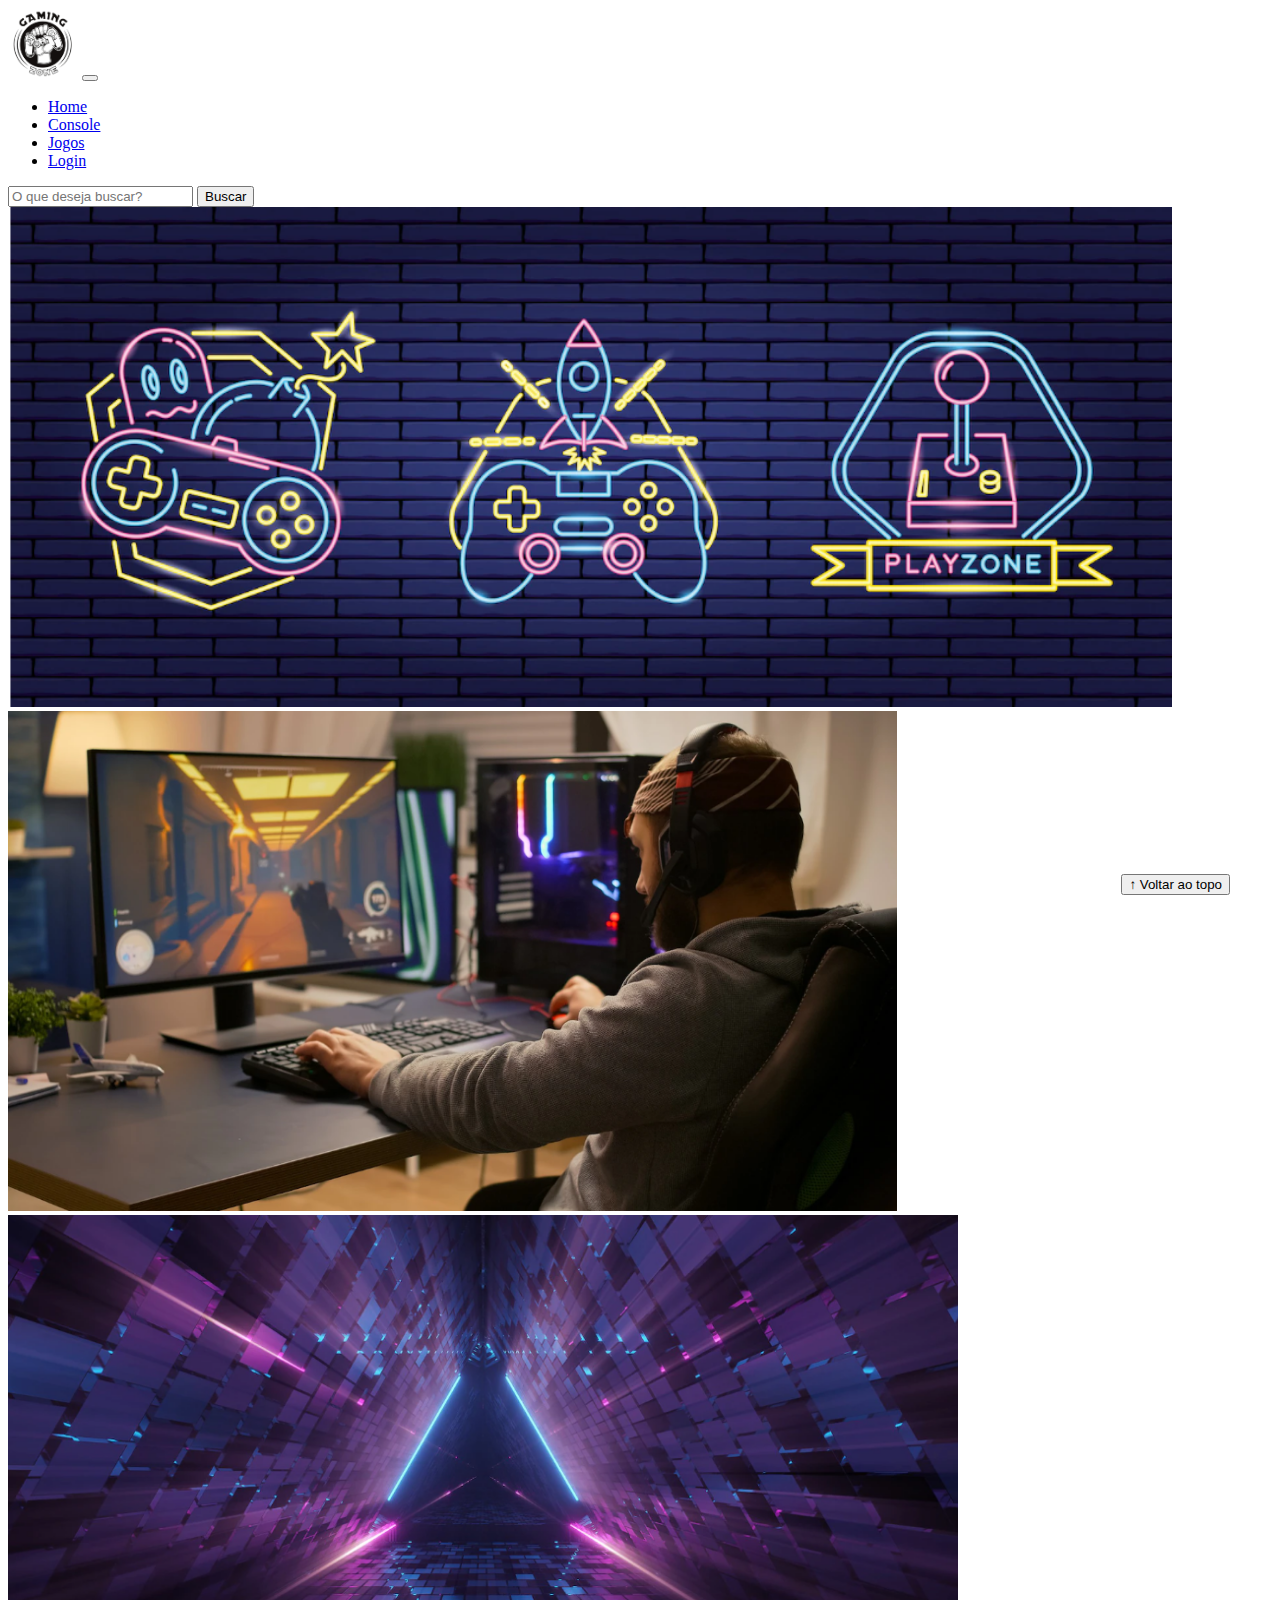
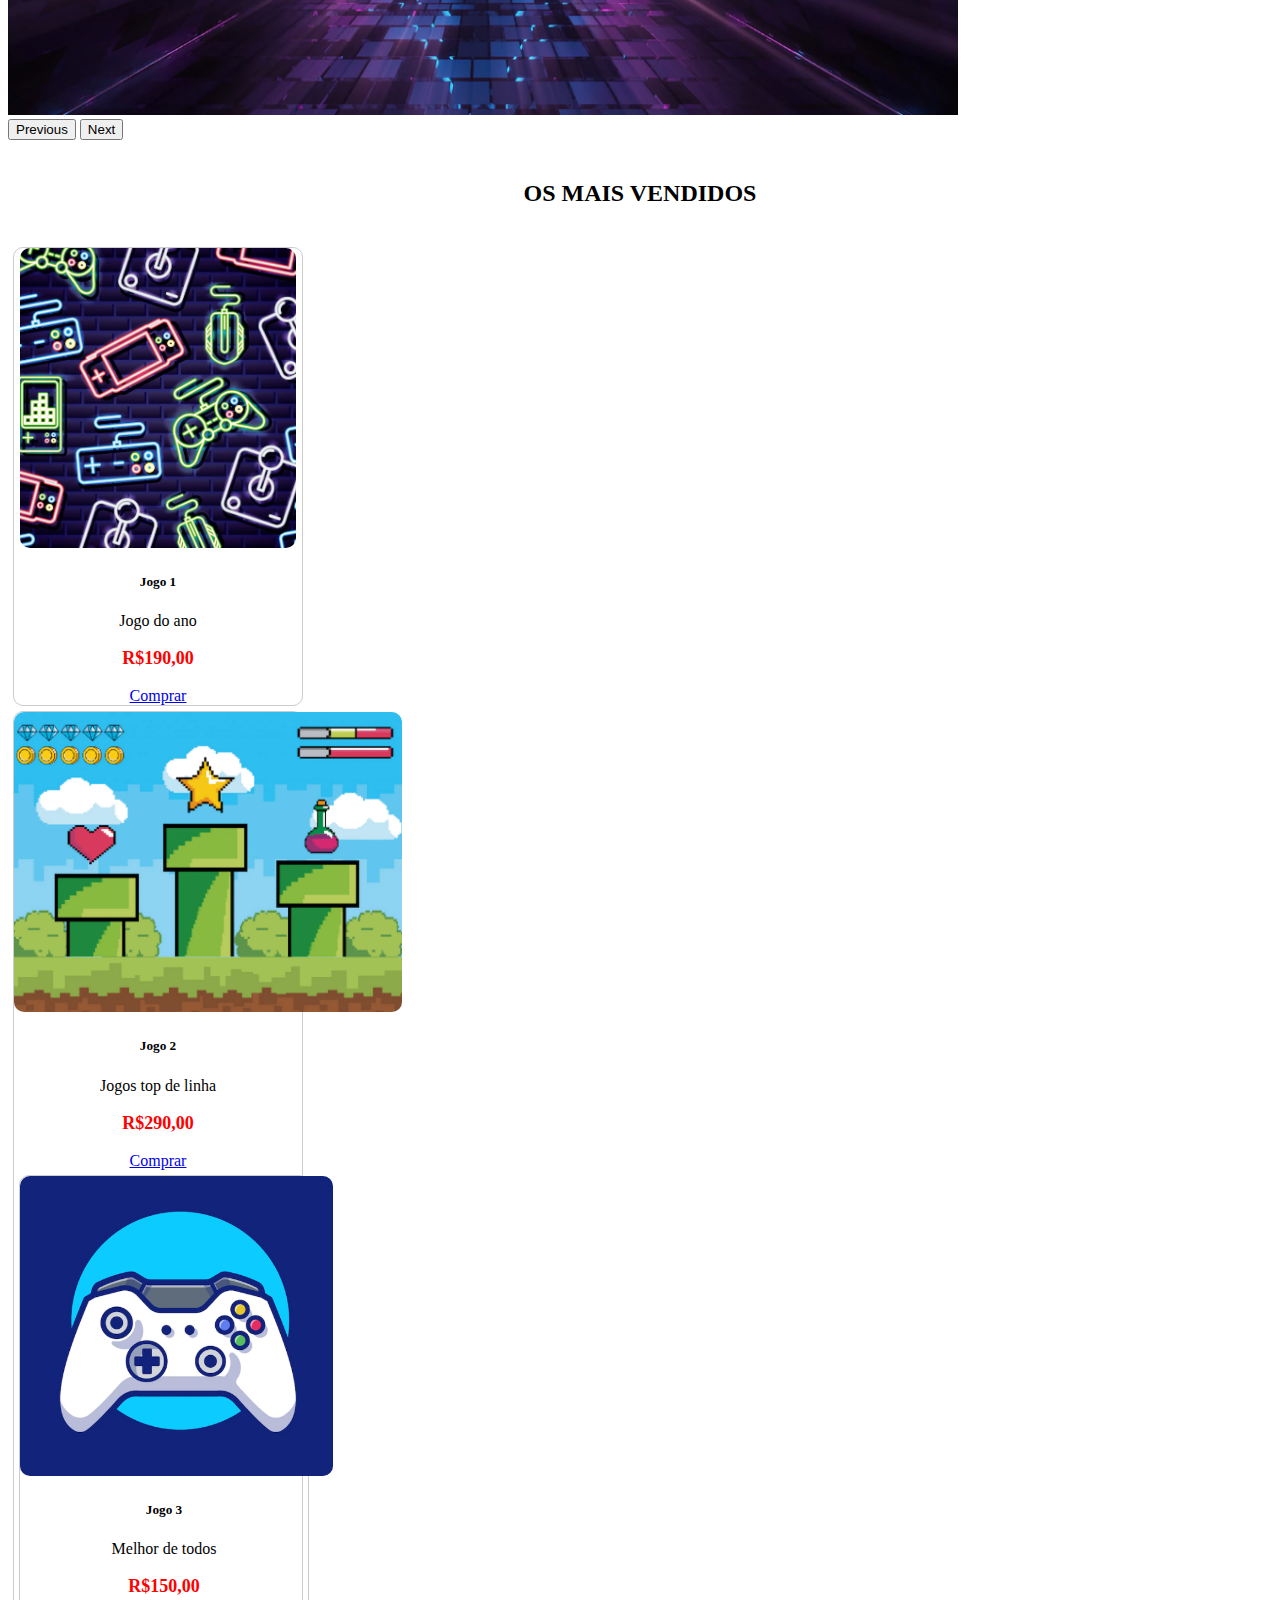
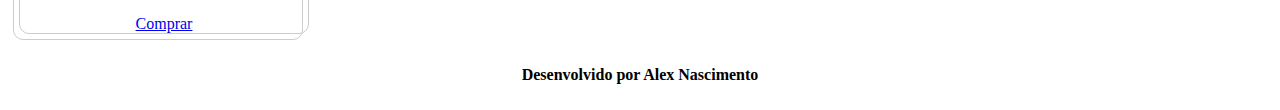
<file: index.html>
<!DOCTYPE html>
<html lang="pt-br">

<head>
  <meta charset="UTF-8">
  <meta http-equiv="X-UA-Compatible" content="IE=edge">
  <meta name="viewport" content="width=device-width, initial-scale=1.0">
  <title>LH Games</title>

  <link href="https://cdn.jsdelivr.net/npm/bootstrap@5.2.2/dist/css/bootstrap.min.css" rel="stylesheet"
    integrity="sha384-Zenh87qX5JnK2Jl0vWa8Ck2rdkQ2Bzep5IDxbcnCeuOxjzrPF/et3URy9Bv1WTRi" crossorigin="anonymous">

  <link rel="stylesheet" href="css/estilo.css">



</head>

<body>
  <header>
    <nav class="navbar navbar-expand-lg bg-body-tertiary">
      <div class="container-fluid">
        <a class="navbar-brand" href="index.html"><img src="img/logo.png"></a>
        <button class="navbar-toggler" type="button" data-bs-toggle="collapse" data-bs-target="#navbarSupportedContent" aria-controls="navbarSupportedContent" aria-expanded="false" aria-label="Toggle navigation">
          <span class="navbar-toggler-icon"></span>
        </button>
        <div class="collapse navbar-collapse" id="navbarSupportedContent">
          <ul class="navbar-nav me-auto mb-2 mb-lg-0">
            <li class="nav-item">
              <a class="nav-link active" aria-current="page" href="#">Home</a>
            </li>
            <li class="nav-item">
              <a class="nav-link" href="#">Console</a>
            </li>
            <li class="nav-item">
              <a class="nav-link" href="#">Jogos</a>
            </li>
            <li class="nav-item">
              <a class="nav-link" href="login.html">Login</a>
            </li>
          </ul>
          <form class="d-flex" role="search">
            <input class="form-control me-2" type="search" placeholder="O que deseja buscar?" aria-label="Search">
            <button class="btn btn-outline-success" type="submit">Buscar</button>
          </form>
        </div>
      </div>
    </nav>
  </header>

  <main>



    <section id="section-banners" class="container-fluid">

      <div id="carouselExample" class="carousel slide">
        <div class="carousel-inner">
          <div class="carousel-item active">
            <img src="img/banner1.PNG" class="d-block w-100" alt="venha comprar na nossa loja!">
          </div>
          <div class="carousel-item">
            <img src="img/banner2.PNG" class="d-block w-100" alt="Promoção de produtos!">
          </div>
          <div class="carousel-item">
            <img src="img/banner3.PNG" class="d-block w-100" alt="Várias novidades de produtos">
          </div>
        </div>
        <button class="carousel-control-prev" type="button" data-bs-target="#carouselExample" data-bs-slide="prev">
          <span class="carousel-control-prev-icon" aria-hidden="true"></span>
          <span class="visually-hidden">Previous</span>
        </button>
        <button class="carousel-control-next" type="button" data-bs-target="#carouselExample" data-bs-slide="next">
          <span class="carousel-control-next-icon" aria-hidden="true"></span>
          <span class="visually-hidden">Next</span>
        </button>
      </div>

      

    </section>
    <section id="section-vendidos" class="container-fluid">

      <h2>OS MAIS VENDIDOS</h2>
      <div class="card-group">
        <div class="card" style="width: 18rem;">
          <img src="img/jogo1.PNG" class="card-img-top" alt="Jogo de aventura">
          <div class="card-body">
            <h5 class="card-title">Jogo 1</h5>
            <p class="card-text">Jogo do ano</p>
            <p class="preco">R$190,00</p>
            <a href="#" class="btn btn-primary">Comprar</a>
          </div>
        </div>

        <div class="card" style="width: 18rem;">
          <img src="img/jogo2.PNG" class="card-img-top" alt="Jogo de corrida">
          <div class="card-body">
            <h5 class="card-title">Jogo 2</h5>
            <p class="card-text">Jogos top de linha</p>
            <p class="preco">R$290,00</p>
            <a href="#" class="btn btn-primary">Comprar</a>
          </div>

          <div class="card" style="width: 18rem;">
            <img src="img/jogo3.PNG" class="card-img-top" alt="Melhor de todos">
            <div class="card-body">
              <h5 class="card-title">Jogo 3</h5>
              <p class="card-text">Melhor de todos</p>
              <p class="preco">R$150,00</p>
              <a href="#" class="btn btn-primary">Comprar</a>
            </div>

        </div>

      
      </div>
  </div>
    </section>


  </main>

  <footer>
    <p>Desenvolvido por Alex Nascimento</p>
  </footer>

  <button id="voltar-topo" type="button" class="btn btn-outline-primary" onclick="topo()">&uarr; Voltar ao topo</button>

  <script src="js/script.js"></script>
  <script src="https://cdn.jsdelivr.net/npm/bootstrap@5.2.2/dist/js/bootstrap.bundle.min.js"
    integrity="sha384-OERcA2EqjJCMA+/3y+gxIOqMEjwtxJY7qPCqsdltbNJuaOe923+mo//f6V8Qbsw3"
    crossorigin="anonymous"></script>

</body>

</html>
</file>
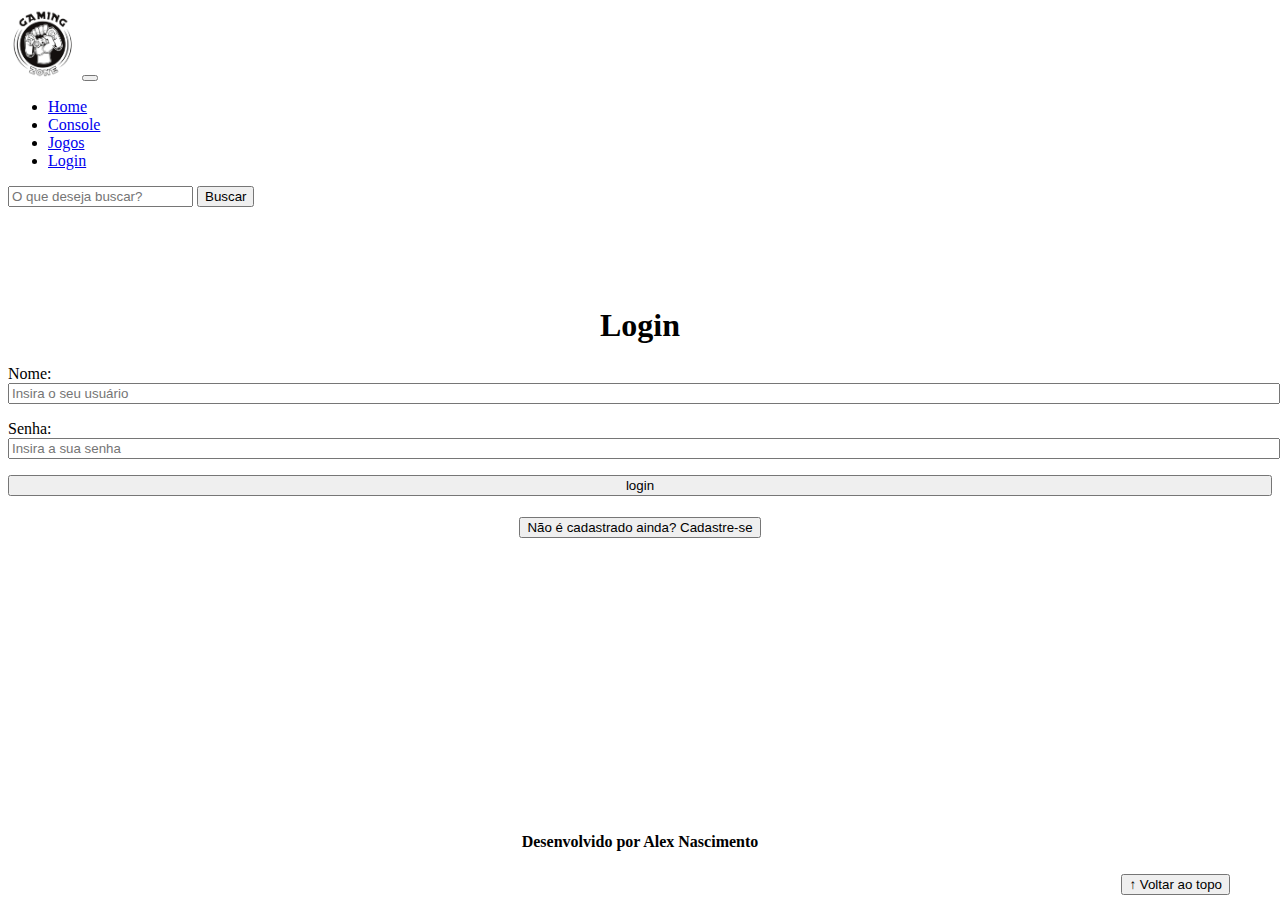
<file: login.html>
<!DOCTYPE html>
<html lang="pt-br">

<head>
    <meta charset="UTF-8">
    <meta http-equiv="X-UA-Compatible" content="IE=edge">
    <meta name="viewport" content="width=device-width, initial-scale=1.0">
    <title>LH Games - login</title>
    <link href="https://cdn.jsdelivr.net/npm/bootstrap@5.2.2/dist/css/bootstrap.min.css" rel="stylesheet"
        integrity="sha384-Zenh87qX5JnK2Jl0vWa8Ck2rdkQ2Bzep5IDxbcnCeuOxjzrPF/et3URy9Bv1WTRi" crossorigin="anonymous">
    <link rel="stylesheet" href="css/estilo.css">
</head>

<body>
    <header>
        <nav class="navbar navbar-expand-lg bg-body-tertiary">
            <div class="container-fluid">
              <a class="navbar-brand" href="index.html"><img src="img/logo.png"></a>
              <button class="navbar-toggler" type="button" data-bs-toggle="collapse" data-bs-target="#navbarSupportedContent" aria-controls="navbarSupportedContent" aria-expanded="false" aria-label="Toggle navigation">
                <span class="navbar-toggler-icon"></span>
              </button>
              <div class="collapse navbar-collapse" id="navbarSupportedContent">
                <ul class="navbar-nav me-auto mb-2 mb-lg-0">
                  <li class="nav-item">
                    <a class="nav-link active" aria-current="page" href="#">Home</a>
                  </li>
                  <li class="nav-item">
                    <a class="nav-link" href="#">Console</a>
                  </li>
                  <li class="nav-item">
                    <a class="nav-link" href="#">Jogos</a>
                  </li>
                  <li class="nav-item">
                    <a class="nav-link" href="login.html">Login</a>
                  </li>
                </ul>
                <form class="d-flex" role="search">
                  <input class="form-control me-2" type="search" placeholder="O que deseja buscar?" aria-label="Search">
                  <button class="btn btn-outline-success" type="submit">Buscar</button>
                </form>
              </div>
            </div>
          </nav>
    </header>

    <main>
        <section id="section-login">
            <h1>Login</h1>
            <div class="d-flex justify-content-center">
                <form method="post" action="" id="login">
                    <p>
                        <label for="usuario">Nome: </label>
                        <input id="usuario" name="usuario" required="required" type="text"
                            placeholder="Insira o seu usuário" class="form-control" />
                    </p>
                    <p>
                        <label for="senha">Senha: </label>
                        <input id="senha" name="senha" required="required" type="password"
                            placeholder="Insira a sua senha" class="form-control" />
                    </p>
                    <p>
                        <input type="button" value="login" class="btn btn-primary" id="bt-login" onclick="login()" />
                    </p>
                </form>
            </div>
        </section>

        <section id="section-cadastro">
            <div id="botao-cadastrar">
                <button type="button" class="btn btn-info">Não é cadastrado ainda? Cadastre-se</button>
            </div>
            <div id="form-cadastrar">

                <h1>Criar minha conta</h1>
                <p>Informe os seus dados abaixo para criar sua conta.</p>

                <div class="d-flex justify-content-center">
                    <form method="post" action="" id="login">
                        <p>
                            <label for="usuario">Usuário: </label>
                            <input id="usuario" name="usuario" required="required" type="text"
                                placeholder="ex. nome de usuário" class="form-control" />
                        </p>
                        <p>
                            <label for="email">E-mail: </label>
                            <input id="email" name="email" required="required" type="email"
                                placeholder="seu@email.com.br" class="form-control" />
                        </p>
                        <p>
                            <label for="senha">Senha: </label>
                            <input id="senha" name="senha" required="required" type="password"
                                placeholder="mínimo de 6 caracteres" class="form-control" />
                        </p>
                        <p>
                            <input type="button" value="Cadastrar" class="btn btn-primary" id="bt-cadastrar"
                                onclick="cadastro()" />
                        </p>
                    </form>
                </div>

            </div>
        </section>

    </main>



    <footer>
        <p>Desenvolvido por Alex Nascimento</p>
    </footer>

    <button id="voltar-topo" type="button" class="btn btn-outline-primary">&uarr; Voltar ao topo</button>

    <script src="https://cdn.jsdelivr.net/npm/bootstrap@5.2.2/dist/js/bootstrap.bundle.min.js"
        integrity="sha384-OERcA2EqjJCMA+/3y+gxIOqMEjwtxJY7qPCqsdltbNJuaOe923+mo//f6V8Qbsw3"
        crossorigin="anonymous"></script>
    <script src="js/script.js"></script>

    <script src="https://code.jquery.com/jquery-3.6.1.js"
        integrity="sha256-3zlB5s2uwoUzrXK3BT7AX3FyvojsraNFxCc2vC/7pNI=" crossorigin="anonymous"></script>
    <script type="text/javascript" src="js/jquery-script.js"></script>

</body>

</html>
</file>
<file: css/estilo.css>
/*cabeçalho*/
header img {
    height: 70px;
    width: 70px;

}

/*Conteúdo principal*/
main{
    min-height: 500px;
}


/*banner*/
#section-banners img {
    height: 500px;
}

/*produtos vendidos*/

#section-vendidos {
    text-align: center;
}

#section-vendidos h2 {
    font-weight: bold;
    padding: 20px;

}

#section-vendidos img {
    height: 300px;
    border-radius: 10px;
}

#section-vendidos .card {
    margin: 5px;
    border: 1px solid #ccc;
    border-radius: 10px;
}

#section-vendidos .preco {
    color: red;
    font-size: 18px;
    font-weight: bold;
}



/*rodapé*/

footer {
    text-align: center;
}

footer p {
    font-weight: bold;
    padding: 10px;
}

/*botão voltar topo*/

#voltar-topo {
    position: fixed;
    bottom: 5px;
    right: 50px;

}

/*  página de login */

#section-login {
    margin-top: 100px;
}

#section-login h1 {
    text-align: center;
}

#section-login input {
    width: 100%;
}

/* Formulário de cadastro*/

#section-cadastro {
    padding: 5px;
    text-align: center;
    background-color: #fff;
}

#form-cadastrar {
    padding: 5px;
    display: none;
}
</file>
